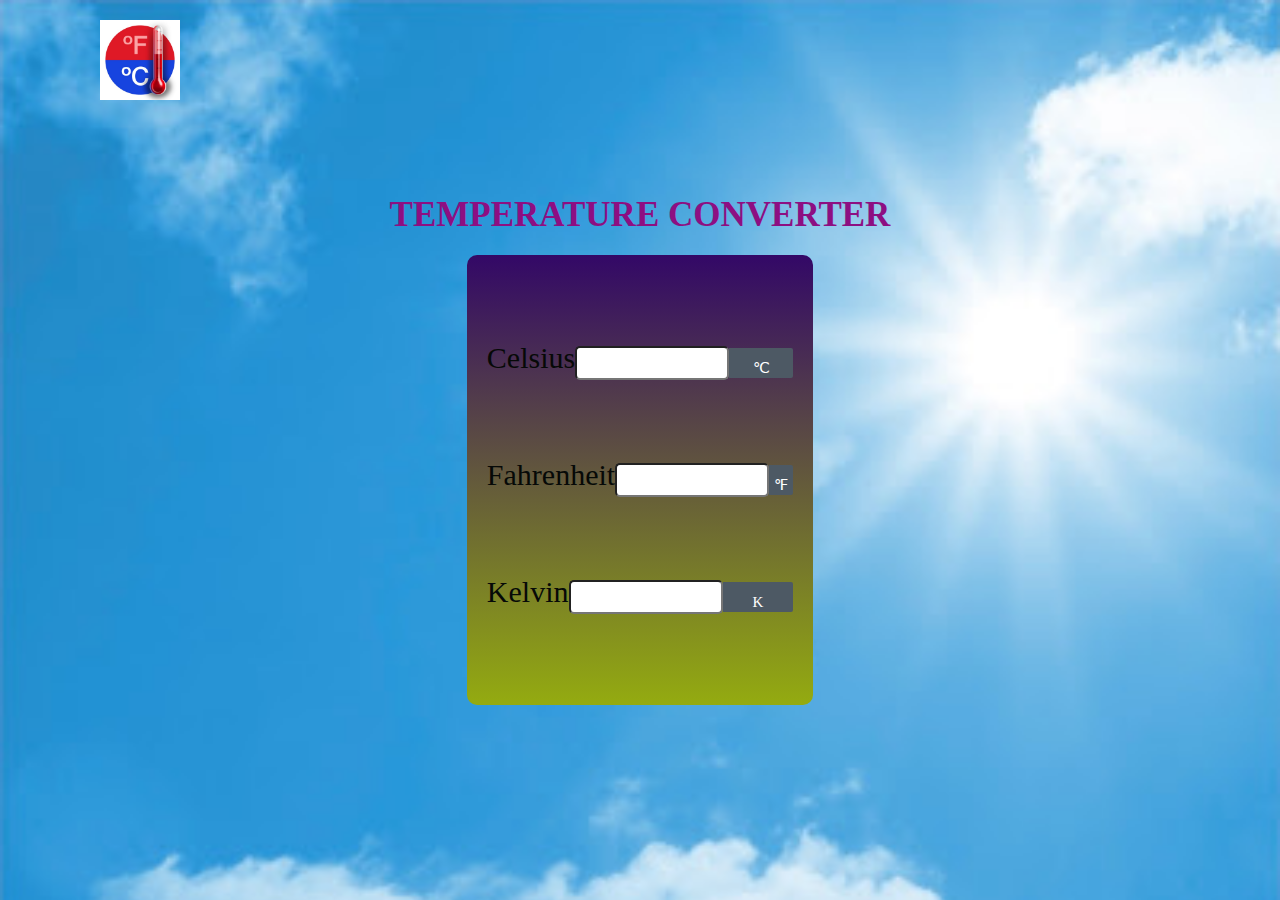
<file: Task-3 Temperature Converter Website/index.html>
<!DOCTYPE html>
<html lang="en">

<head>
    <meta charset="UTF-8">
    <meta http-equiv="X-UA-Compatible" content="IE=edge">
    <meta name="viewport" content="width=device-width, initial-scale=1.0">
    <title>Temperature Converter</title>
    <link rel="stylesheet" href="style.css">
</head>
<body>
    <header>
        <a href="#"><img src="images/logo.png" class="logo"></a>
    </header>
    <div class="container">
        <h1>TEMPERATURE CONVERTER</h1>
        <div class="converter-row">
            <div class="col">
                <label>Celsius</label>
                <input type="number" id="celsius">
                <span class="icon">&#8451</span>
            </div>
            <div class="col">
                <label>Fahrenheit</label>
                <input type="number" id="fahrenheit">
                <span class="icon">&#8457</span>
            </div>
            <div class="col">
                <label>Kelvin</label>
                <input type="number" id="kelvin">
                <span class="icon">&#8490</span>
            </div>
        </div>
    </div>
  <script src="script.js"></script>
</body>
</html>
</file>
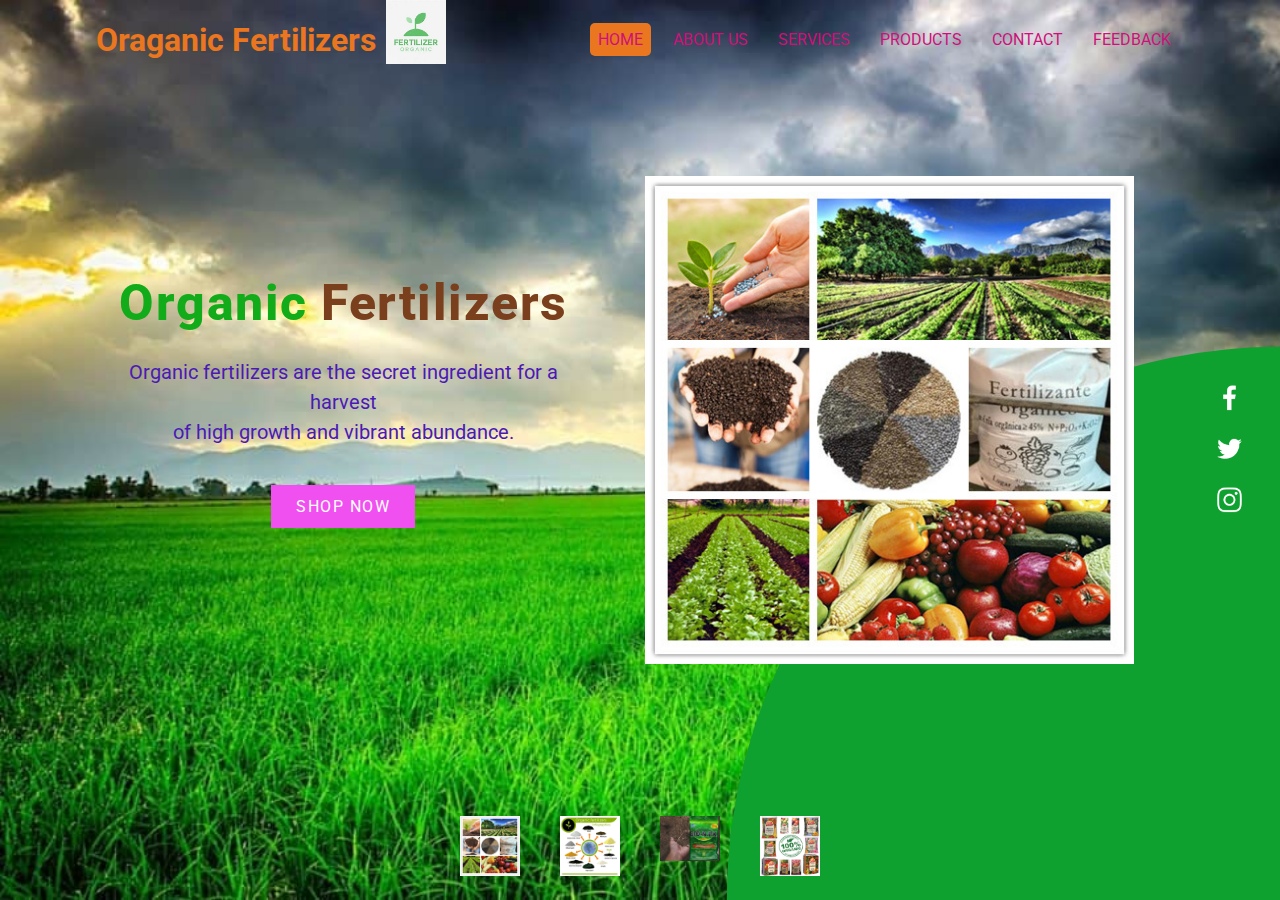
<file: Task-1 Landing page/Organic Fertilizer.html>
<!DOCTYPE html>
<html lang="en">
  <head>
    <meta charset="UTF-8" />
    <meta name="viewport" content="width=device-width, initial-scale=1.0" />
    <link rel="stylesheet" href="style.css" />
    </head>
    <body>
        <section>
            <div class="circle"></div>
        <div class="container">
            <nav>
                <a href="#"><img src="images/logo.jpg" class="logo"></a>
                <h1>Oraganic Fertilizers</h1>
                <ul>
                    <li><a href=""class="active">Home</a></li>
                    <li><a href="#">About Us</a></li>
                    <li><a href="#">Services</a></li>
                    <li><a href="#">Products</a></li>
                    <li><a href="#">Contact</a></li>
                    <li><a href="#">Feedback</a></li>
                </ul>
            </nav>
                <div class="article">
                    <div class="textbox">
                    <h1>Organic <span>Fertilizers</span></h1>
                    <p>Organic fertilizers are the secret ingredient for a harvest<br> of high growth and vibrant abundance.</br></p>
                    <a href="" class="btn">Shop Now</a>
                </div>
                <div class="imgbox">
                    <img src="images/organic6.jpg" class="organic">
                </div>
        </div>
        <ul class="thumb">
            <li><img src="images/organic6.jpg" onclick="imgSlider('images/organic6.jpg');changeCirclecolor('#017143')"></li>
            <li><img src="images/organic2.jpg" onclick="imgSlider('images/organic2.jpg');changeCirclecolor('#7a401e')"></li>
            <li><img src="images/organic5.jpg" onclick="imgSlider('images/organic5.jpg');changeCirclecolor('#a52a2a')"></li>
            <li><img src="images/organic9.jpg" onclick="imgSlider('images/organic9.jpg');changeCirclecolor('#00ff00')"></li>
        </ul>
        <ul class="sci">
            <li><a href="#"><img src="images/facebook.png"></a></li>
            <li><a href="#"><img src="images/twitter.png"></a></li>
            <li><a href="#"><img src="images/instagram.png"></a></li>
        </ul>
        </section>
        <script type="text/javascript">
            function imgSlider(anything){
                document.querySelector('.organic').src = anything;
            }
            function changeCirclecolor(color){
                const circle = document.querySelector('.circle');
                circle.style.background = color;
            }
        </script>
    </body>
</html>
</file>
<file: Task-3 Temperature Converter Website/style.css>
@import url('https://fonts.googleapis.com/css2?family=Raleway:ital,wght@0,300;0,500;0,600;0,700;1,300;1,400;1,500;1,600;1,700&family=Roboto:wght@100;300;400;700&family=Ubuntu:ital,wght@0,300;0,400;0,500;1,300;1,400;1,500;1,700&display=swap');

* {
    padding: 0px;
    margin: 0px;
    border: border-box;
}
header{
    position: absolute;
    top: 0px;
    left: 0px;
    width: 100%;
    padding: 20px 100px;
    display: flex;
    justify-content: space-between;
    align-items: center;
}
header .logo{
    position: relative;
    max-width: 80px;

}
.container {
    width: 100%;
    height: 100Vh;
    background-image: url("images/background.jpg");
    background-size: cover;
    background-repeat: no-repeat;
    display: flex;
    flex-direction: column;
    justify-content: center;
    align-items: center;
}
.container h1{
    color: #8d0f82;
    font-weight: 600;
    font-size: 35px;
    text-align: center;
    margin-bottom: 20px;
}
.converter-row{
    display: flex;
    flex-direction: column;
    justify-content: center;
    height: 350px;
    align-items: center;
    background-image: linear-gradient(to top,#94ab10  0%, #330867 100%);
    border-radius: 10px;
    padding: 50px 20px;
    box-shadow: rbg(53,83,116) 0px 20px 30px 20px;
}
.col{
    flex-basis: 35%;
    width: 100%;
    text-align: center;
    display: flex;
    align-items: center;
    justify-content: space-between;

}
.col label{
    font-size: 30px;
    font-weight: 500;
    margin-bottom: 10px;
    color: #060907;
}
.col input{
    width: 150px;
    height: 30px;
    background: white;
    border-radius: 5px;
    text-align: center;
}
.icon{
    flex: 1;
    height: 30px;
    line-height: 40px;
    padding: 0 5px;
    text-align: center;
    font-size: 15px;
    background: #4d5964;
    color: #fff;
    border-radius: 0 2px 2px 0;
}
</file>
<file: Task-1 Landing page/style.css>
@import url('https://fonts.googleapis.com/css2?family=Roboto:wght@400;500&display=swap');
*{
    padding: 0px;
    margin: 0px;
    box-sizing: border-box;
    font-family: 'Roboto', sans-serif;
}
section{
    min-height: 100vh;
    background-image: url("images/img2.jpg");
    background-repeat: no-repeat;
    background-size: cover;
}
.container{
    width: 85%;
    margin: auto;
}
nav{
    height: 80px;
}
nav .logo{
    position: relative;
    max-width: 80px;
    padding: 0px 10px;
}
nav h1{
    float: left;
    line-height: 80px;
    font-size: 10x;
    font-size: inline;
    color: #eb7620;
}
nav ul{
    float: right;
    line-height: 80px;
}
nav ul li{
    display: inline-block;
    list-style: none;
    padding: 0px 5px;
}
nav ul li a{
    color: #cd1179;
    text-decoration: none;
    text-transform: uppercase;
    border-radius: 5px;
    padding: 7px 8px;
}
nav ul li a:hover{
    background-color: #eb7620;
    transition: 0.5s ease;
}
nav ul li .active{
    background-color: #eb7620;
}
.article{
    position: right;
    display: flex;
    justify-content: space-between;
    align-items: center;
    width: 100%;
    height: 20vh;
    margin: auto;
    text-align: center;
    transform: translateY(25vh);
}
.article h1{
    font-size: 50px;
    color: #12ab1a;
    Letter-spacing: 1.5px;
    font-weight: 800;
    margin-bottom: 25px;
}
.article .textbox h1 span{
    color: #7a401e;

}
.article p{
    font-size: 20px;
    color: #4b1ab5;
    line-height: 1.5;
    margin-bottom: 50px;
    position: left;
}
.article .btn{
    color: #fff;
    padding: 12px 25px;
    letter-spacing: 1.5px;
    text-transform: uppercase;
    text-decoration: none;
    background-color: #f150f1;

}
.article .btn:hover{
    background-color: #4399fa;
    transition: 0.5s ease;
}
.article .imgbox{
    width: 600px;
    display: flex;
    justify-content: flex-end;
    padding-right: 50px;
    margin-top: 50px;
}
.article .imgbox img{
    max-width: 90%;
}
.thumb{
    position: absolute;
    left: 50%;
    bottom: 20px;
    transform: translateX(-50%);
    display: flex;
}
.thumb li{
    list-style: none;
    display: inline-block;
    margin: 0px 20px;
    cursor: pointer;
    transition: 0.5s;
}
.thumb li:hover{
    transform: translateY(-15px);
}
.thumb img{
    max-width: 60px;
}
.sci{
    position: absolute;
    top: 50%;
    right: 30px;
    transform: translateY(-50%);
    display: flex;
    justify-content: center;
    align-items: center;
    flex-direction: column;
}
.sci li{
    list-style: none;
}
.sci li a{
    display: inline-block;
    filter: invert(1);
    margin: 5px 0px;
    transform: scale(0.6);
}
.circle{
    position: absolute;
    top: 0;
    left: 0;
    width: 100%;
    height: 100%;
    background: #0fa12f;
    clip-path: circle(50% at right 100%);
}
</file>
